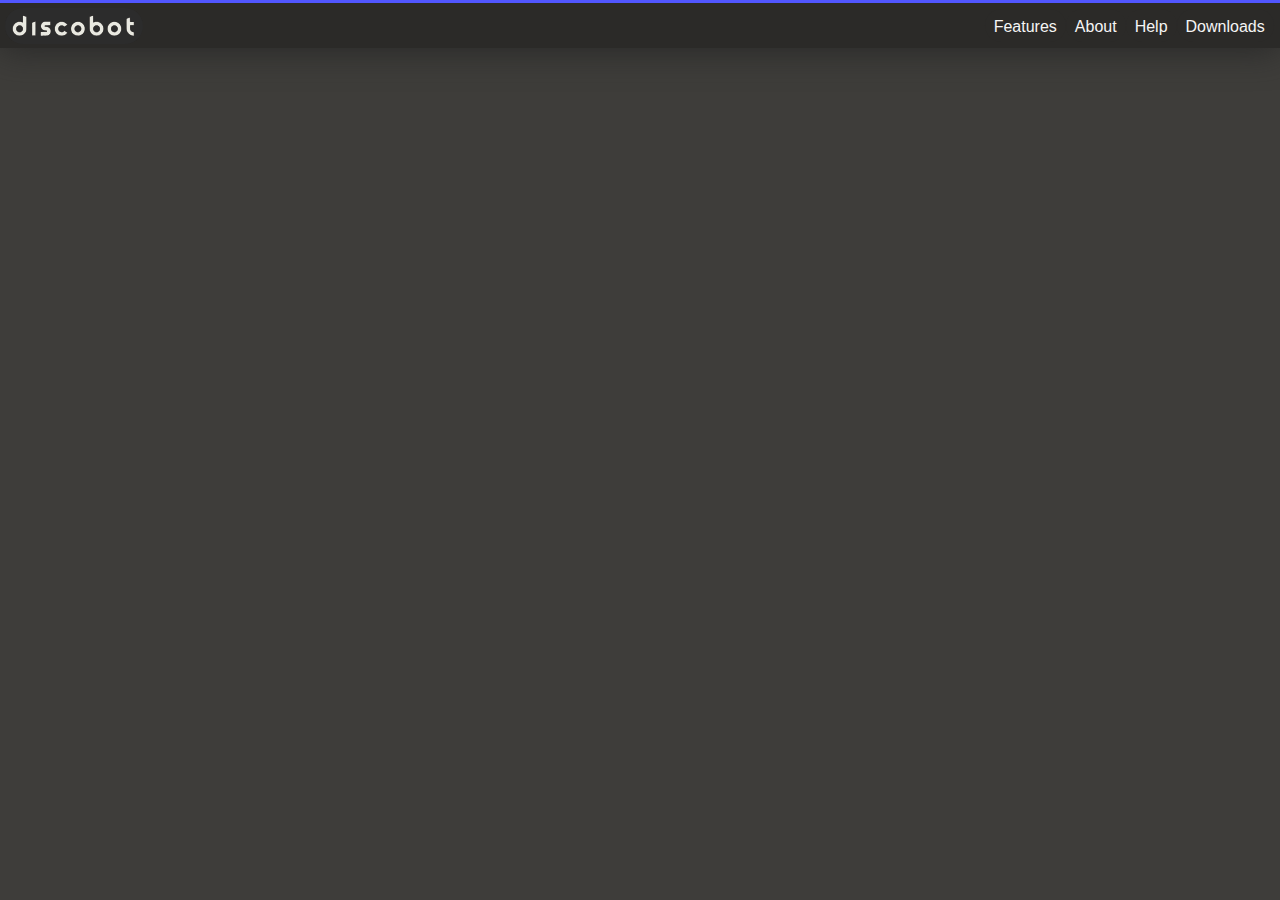
<file: index.html>
<!doctype html>
<html class="no-js" lang="en">

<head>
  <meta charset="utf-8">
  <title>Discobot</title>
  <meta name="description" content="">
  <meta name="viewport" content="width=device-width, initial-scale=1">

  <meta property="og:title" content="hello">
  <meta property="og:type" content="1">
  <meta property="og:url" content="2">
  <meta property="og:image" content="3">

  <link rel="manifest" href="site.webmanifest">
  <link rel="apple-touch-icon" href="icon.png">
  <!-- Place favicon.ico in the root directory -->

  <link rel="stylesheet" href="css/normalize.css">
  <link rel="stylesheet" href="css/main.css">

  <meta name="theme-color" content="#fafafa">
</head>

<body>
<!--
NAVBAR -------------
-->
  <div class="NavBarBG">
    <img id="NavBarHome" src="Logo.svg" alt="Logo" onclick="home();">

    <div class="NavBar">
      <input id="NavBarFeatures" class="NavButtons" type="button" value="Features">
      <input id="NavBarAbout" class="NavButtons" type="button" value="About">
      <input id="NavBarHelp" class="NavButtons" type="button" value="Help">
      <input id="NavBarDownload" class="NavButtons" type="button" value="Downloads">
    </div>
  </div>
<!--
NAVBAR -------------
-->

  <script src="js/vendor/modernizr-3.11.2.min.js"></script>
  <script src="js/plugins.js"></script>
  <script src="js/main.js"></script>
</body>

</html>
</file>
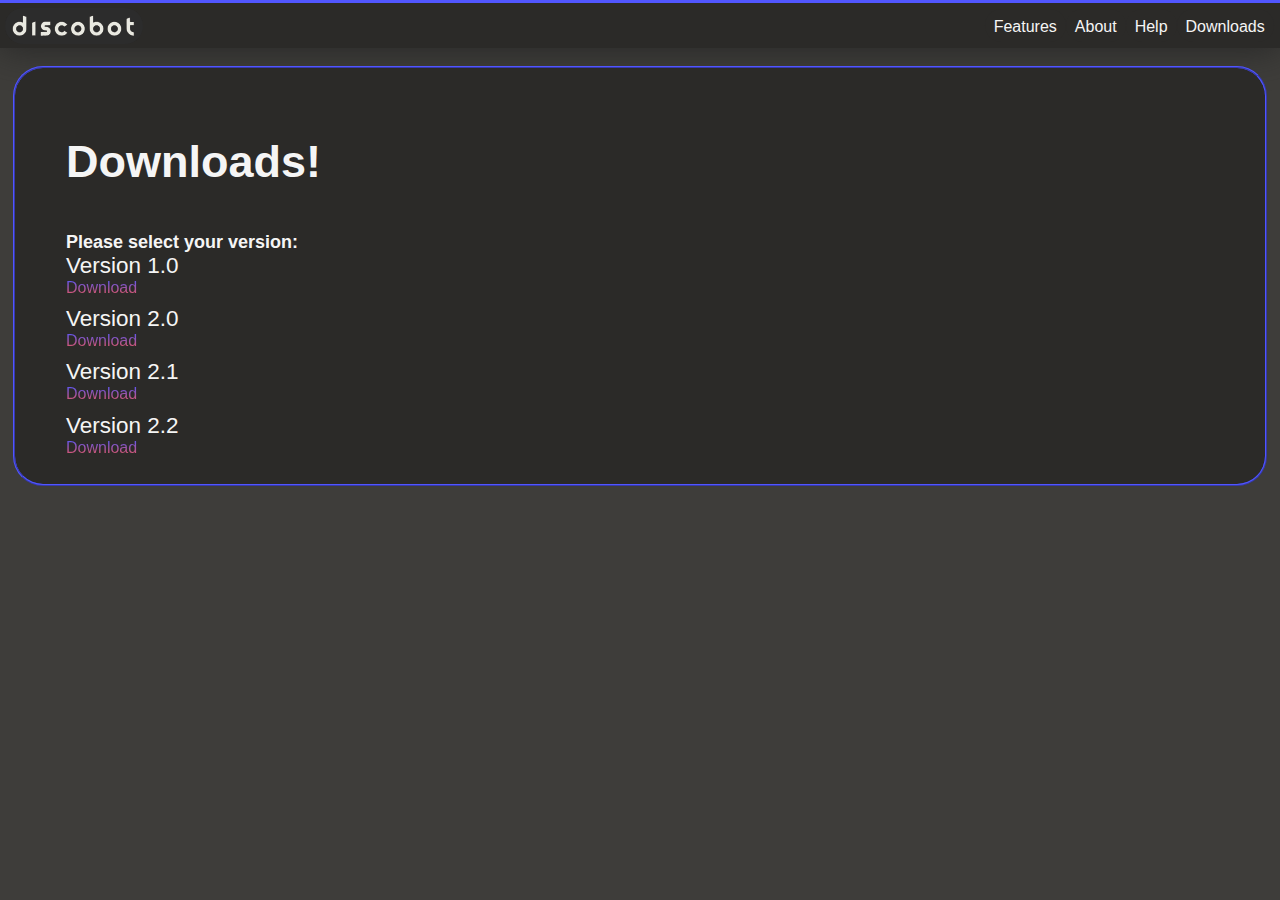
<file: Downloads.html>
<!doctype html>
<html class="no-js" lang="en">

<head>
  <meta charset="utf-8">
  <title>Discobot-Downloads</title>
  <meta name="description" content="">
  <meta name="viewport" content="width=device-width, initial-scale=1">

  <meta property="og:title" content="hello">
  <meta property="og:type" content="1">
  <meta property="og:url" content="2">
  <meta property="og:image" content="3">

  <link rel="manifest" href="site.webmanifest">
  <link rel="apple-touch-icon" href="icon.png">
  <!-- Place favicon.ico in the root directory -->

  <link rel="stylesheet" href="css/normalize.css">
  <link rel="stylesheet" href="css/main.css">
  <link rel="stylesheet" href="css/DownloadMain.css">

  <meta name="theme-color" content="#fafafa">
</head>

<body>
<!--
NAVBAR -------------
-->
 <div class="NavBarBG">
  <img id="NavBarHome" src="Logo.svg" alt="Logo" onclick="home();">

  <div class="NavBar">
    <input id="NavBarFeatures" class="NavButtons" type="button" value="Features">
    <input id="NavBarAbout" class="NavButtons" type="button" value="About">
    <input id="NavBarHelp" class="NavButtons" type="button" value="Help">
    <input id="NavBarDownload" class="NavButtons" type="button" value="Downloads">
  </div>
 </div>
<!--
NAVBAR -------------
-->

<!--
Download Page
-->
 <div class="DownloadBG" id="DownloadBG">
   <p class="DownloadTitle">Downloads!</p>
   <h2 class="DownloadText">Please select your version:</h2>
   <p class="DownloadText">Version 1.0</p>
   <p class="DownloadLink" id="Version1" onclick="download(1)">Download</p>
   <p class="DownloadText">Version 2.0</p>
   <p class="DownloadLink" id="Version2" onclick="download(2)">Download</p>
   <p class="DownloadText">Version 2.1</p>
   <p class="DownloadLink" id="Version2-1" onclick="download(2.1)">Download</p>
   <p class="DownloadText">Version 2.2</p>
   <p class="DownloadLink" id="Version2-2" onclick="download(2.2)">Download</p>
 </div>
<!--
Download Page
-->


<script src="js/vendor/modernizr-3.11.2.min.js"></script>
<script src="js/plugins.js"></script>
<script src="js/main.js"></script>
</body>

</html>
</file>
<file: css/main.css>
body {
  background-color: #3e3d3a;

  font-family: 'Helvetica Neue', Helvetica, Arial, sans-serif;
  font-kerning: auto;
  font-size: 16px;
  font-stretch: normal;
  font-style: normal;
  font-variant: normal;
  font-variant-ligatures: normal;
  font-weight: normal;
}

.NavBarBG {
  padding: 0.5vmin;

  position: static;
  display: flex;
  flex-direction: row;
  justify-content: left;

  background-color: #2B2A28;
  box-shadow: #252525 0 0 4vmin 0;

  border-top-color: #5156ff;
  border-top-width: 0.4vh;
  border-top-style: solid;

  height: 4vh;
}
.NavBar {
  margin: 0.2vmin;
  width: 100%;
  display: flex;
  align-content: center;
  justify-content: right;
}

#NavBarHome {
  cursor: pointer;
  background-color: #2B2A28;
  color: whitesmoke;
  border-width: 0;
  border-radius: 30px;
}

.NavButtons {
  cursor: pointer;
  background-color: #2B2A28;
  padding: 1vmin;
  color: whitesmoke;
  border-width: 0;
  border-radius: 30px;
}

.NavButtons:hover {
  background-color: #373633;

}
</file>
<file: css/DownloadMain.css>
.DownloadBG {
  display: flex;
  flex-direction: column;
  align-content: center;
  justify-content: center;
  background-color: #2B2A28;

  margin: 2vh 1vw 1vh 1vw ;
  padding: 2.5vh 2vw 2vh 4vw;

  border-radius: 30px;
  border-style: ridge;
  border-color: #5156ff;
  border-width: 2px;

  height: 100%;

  color: whitesmoke;
}

.DownloadText {
  margin: 0;
  font-size: 2vmin
}
.DownloadLink {
  margin: 0 0 1vh;
  background: -webkit-linear-gradient(#5156ff, #F15651);
  -webkit-background-clip: text;
  -webkit-text-fill-color: transparent;
}

.DownloadLink:hover {
  cursor: pointer;
  text-decoration: underline;
}
.DownloadTitle{
  font-size: 5vmin;
  font-weight: bold;
}
p.DownloadText {
  font-size: 2.5vmin;
}
</file>
